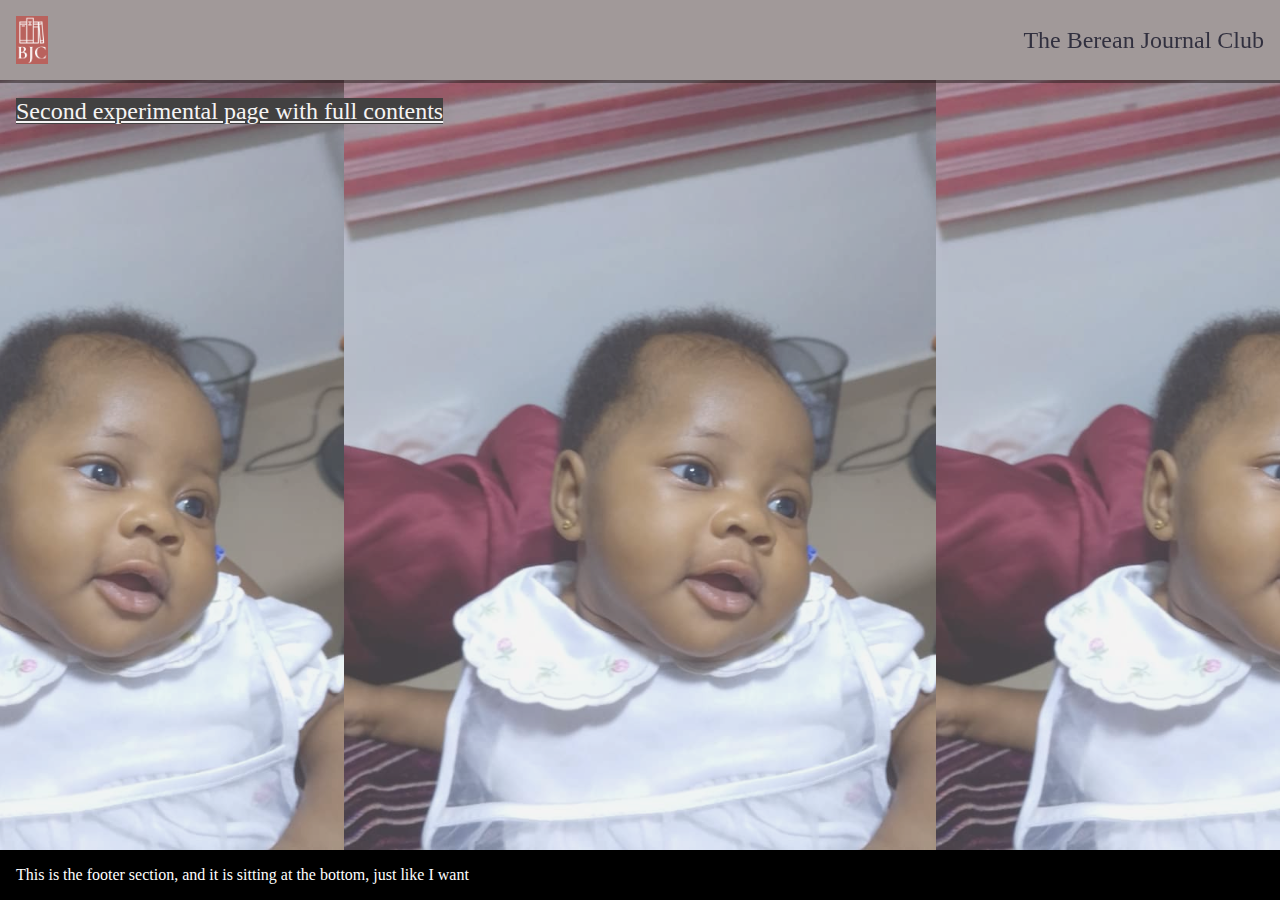
<file: index.html>
<!DOCTYPE html>
<html lang="en">
  <head>
    <meta charset="UTF-8" />
    <meta name="viewport" content="width=device-width, initial-scale=1.0" />
    <title>BJC</title>
    <link rel="stylesheet" href="style.css" />
  </head>
  <body>
    <div class="wrapper">
      <!-- HEADER -->
      <section class="section header">
        <div class="logo">
          <img src="images/logo-small-png.png" alt="brand-logo" />
        </div>
        <div class="section-description">
          <span>the berean journal club</span>
        </div>
      </section>

      <section class="section main-content">
        <!-- <h1>This is the title of the main body section of the page, and it does not squeeze up
            with the other sections</h1> -->
            
      <br>
      <a href="clone.html">Second experimental page with full contents</a>
      </section>


      <!-- FOOTER -->
      <section class="section footer">
        <span
          >This is the footer section, and it is sitting at the bottom, just
          like I want</span
        >
      </section>
    </div>
  </body>
</html>
</file>
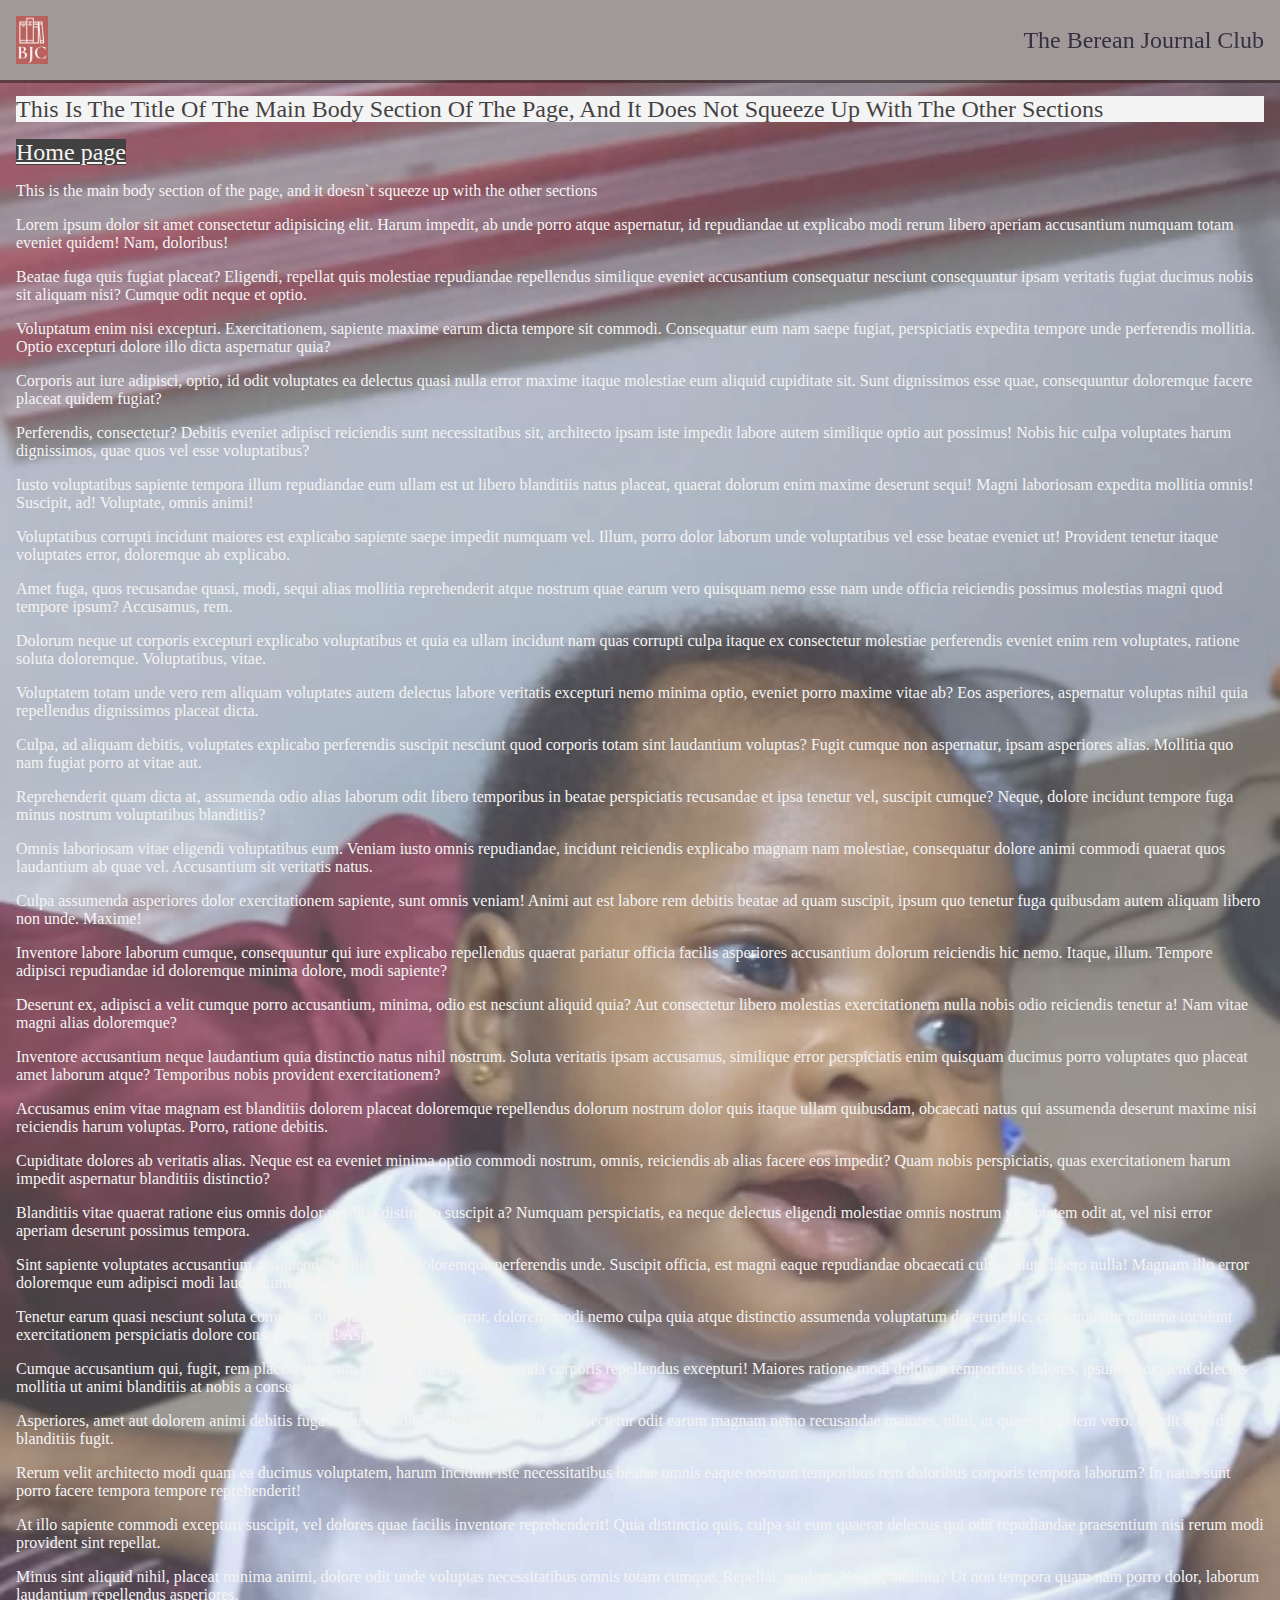
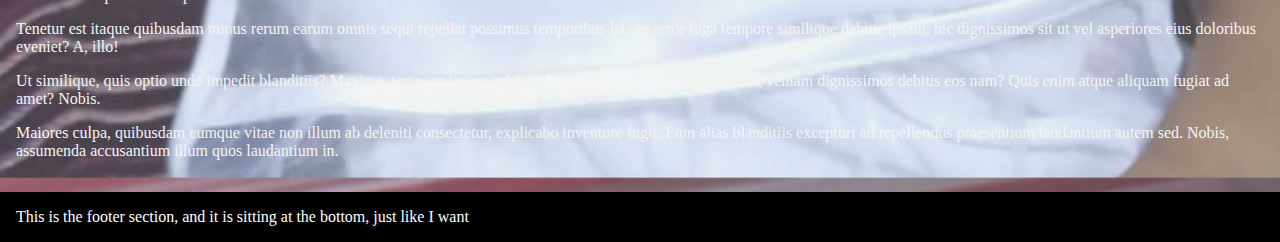
<file: clone.html>
<!DOCTYPE html>
<html lang="en">
  <head>
    <meta charset="UTF-8" />
    <meta name="viewport" content="width=device-width, initial-scale=1.0" />
    <title>BJC</title>
    <link rel="stylesheet" href="style.css" />
  </head>
  <body>
    <div class="wrapper">
      <!-- HEADER -->
      <section class="section header">
        <div class="logo">
          <img src="images/logo-small-png.png" alt="brand-logo" />
        </div>
        <div class="section-description">
          <span>the berean journal club</span>
        </div>
      </section>

      <section class="section main-content">
        <h1>This is the title of the main body section of the page, and it does not squeeze up
            with the other sections</h1>
            <a href="index.html">Home page</a>
        <p>
          This is the main body section of the page, and it doesn`t squeeze up
          with the other sections
        </p>
        <p>Lorem ipsum dolor sit amet consectetur adipisicing elit. Harum impedit, ab unde porro atque aspernatur, id repudiandae ut explicabo modi rerum libero aperiam accusantium numquam totam eveniet quidem! Nam, doloribus!</p>
        <p>Beatae fuga quis fugiat placeat? Eligendi, repellat quis molestiae repudiandae repellendus similique eveniet accusantium consequatur nesciunt consequuntur ipsam veritatis fugiat ducimus nobis sit aliquam nisi? Cumque odit neque et optio.</p>
        <p>Voluptatum enim nisi excepturi. Exercitationem, sapiente maxime earum dicta tempore sit commodi. Consequatur eum nam saepe fugiat, perspiciatis expedita tempore unde perferendis mollitia. Optio excepturi dolore illo dicta aspernatur quia?</p>
        <p>Corporis aut iure adipisci, optio, id odit voluptates ea delectus quasi nulla error maxime itaque molestiae eum aliquid cupiditate sit. Sunt dignissimos esse quae, consequuntur doloremque facere placeat quidem fugiat?</p>
        <p>Perferendis, consectetur? Debitis eveniet adipisci reiciendis sunt necessitatibus sit, architecto ipsam iste impedit labore autem similique optio aut possimus! Nobis hic culpa voluptates harum dignissimos, quae quos vel esse voluptatibus?</p>
        <p>Iusto voluptatibus sapiente tempora illum repudiandae eum ullam est ut libero blanditiis natus placeat, quaerat dolorum enim maxime deserunt sequi! Magni laboriosam expedita mollitia omnis! Suscipit, ad! Voluptate, omnis animi!</p>
        <p>Voluptatibus corrupti incidunt maiores est explicabo sapiente saepe impedit numquam vel. Illum, porro dolor laborum unde voluptatibus vel esse beatae eveniet ut! Provident tenetur itaque voluptates error, doloremque ab explicabo.</p>
        <p>Amet fuga, quos recusandae quasi, modi, sequi alias mollitia reprehenderit atque nostrum quae earum vero quisquam nemo esse nam unde officia reiciendis possimus molestias magni quod tempore ipsum? Accusamus, rem.</p>
        <p>Dolorum neque ut corporis excepturi explicabo voluptatibus et quia ea ullam incidunt nam quas corrupti culpa itaque ex consectetur molestiae perferendis eveniet enim rem voluptates, ratione soluta doloremque. Voluptatibus, vitae.</p>
        <p>Voluptatem totam unde vero rem aliquam voluptates autem delectus labore veritatis excepturi nemo minima optio, eveniet porro maxime vitae ab? Eos asperiores, aspernatur voluptas nihil quia repellendus dignissimos placeat dicta.</p>
        <p>Culpa, ad aliquam debitis, voluptates explicabo perferendis suscipit nesciunt quod corporis totam sint laudantium voluptas? Fugit cumque non aspernatur, ipsam asperiores alias. Mollitia quo nam fugiat porro at vitae aut.</p>
        <p>Reprehenderit quam dicta at, assumenda odio alias laborum odit libero temporibus in beatae perspiciatis recusandae et ipsa tenetur vel, suscipit cumque? Neque, dolore incidunt tempore fuga minus nostrum voluptatibus blanditiis?</p>
        <p>Omnis laboriosam vitae eligendi voluptatibus eum. Veniam iusto omnis repudiandae, incidunt reiciendis explicabo magnam nam molestiae, consequatur dolore animi commodi quaerat quos laudantium ab quae vel. Accusantium sit veritatis natus.</p>
        <p>Culpa assumenda asperiores dolor exercitationem sapiente, sunt omnis veniam! Animi aut est labore rem debitis beatae ad quam suscipit, ipsum quo tenetur fuga quibusdam autem aliquam libero non unde. Maxime!</p>
        <p>Inventore labore laborum cumque, consequuntur qui iure explicabo repellendus quaerat pariatur officia facilis asperiores accusantium dolorum reiciendis hic nemo. Itaque, illum. Tempore adipisci repudiandae id doloremque minima dolore, modi sapiente?</p>
        <p>Deserunt ex, adipisci a velit cumque porro accusantium, minima, odio est nesciunt aliquid quia? Aut consectetur libero molestias exercitationem nulla nobis odio reiciendis tenetur a! Nam vitae magni alias doloremque?</p>
        <p>Inventore accusantium neque laudantium quia distinctio natus nihil nostrum. Soluta veritatis ipsam accusamus, similique error perspiciatis enim quisquam ducimus porro voluptates quo placeat amet laborum atque? Temporibus nobis provident exercitationem?</p>
        <p>Accusamus enim vitae magnam est blanditiis dolorem placeat doloremque repellendus dolorum nostrum dolor quis itaque ullam quibusdam, obcaecati natus qui assumenda deserunt maxime nisi reiciendis harum voluptas. Porro, ratione debitis.</p>
        <p>Cupiditate dolores ab veritatis alias. Neque est ea eveniet minima optio commodi nostrum, omnis, reiciendis ab alias facere eos impedit? Quam nobis perspiciatis, quas exercitationem harum impedit aspernatur blanditiis distinctio?</p>
        <p>Blanditiis vitae quaerat ratione eius omnis dolor mollitia distinctio suscipit a? Numquam perspiciatis, ea neque delectus eligendi molestiae omnis nostrum voluptatem odit at, vel nisi error aperiam deserunt possimus tempora.</p>
        <p>Sint sapiente voluptates accusantium assumenda facilis ad est doloremque perferendis unde. Suscipit officia, est magni eaque repudiandae obcaecati culpa soluta libero nulla! Magnam illo error doloremque eum adipisci modi laudantium?</p>
        <p>Tenetur earum quasi nesciunt soluta commodi numquam eum eaque error, dolorem modi nemo culpa quia atque distinctio assumenda voluptatum deserunt hic, consequuntur minima incidunt exercitationem perspiciatis dolore consectetur qui! Asperiores.</p>
        <p>Cumque accusantium qui, fugit, rem placeat dolorum pariatur, incidunt assumenda corporis repellendus excepturi! Maiores ratione modi dolorem temporibus dolores, ipsum, provident delectus mollitia ut animi blanditiis at nobis a consectetur!</p>
        <p>Asperiores, amet aut dolorem animi debitis fuga minus blanditiis delectus! Quia iure consectetur odit earum magnam nemo recusandae maiores, nihil, ut quaerat quidem vero. Et odit nisi id blanditiis fugit.</p>
        <p>Rerum velit architecto modi quam ea ducimus voluptatem, harum incidunt iste necessitatibus beatae omnis eaque nostrum temporibus rem doloribus corporis tempora laborum? In natus sunt porro facere tempora tempore reprehenderit!</p>
        <p>At illo sapiente commodi excepturi suscipit, vel dolores quae facilis inventore reprehenderit! Quia distinctio quis, culpa sit eum quaerat delectus qui odit repudiandae praesentium nisi rerum modi provident sint repellat.</p>
        <p>Minus sint aliquid nihil, placeat minima animi, dolore odit unde voluptas necessitatibus omnis totam cumque. Repellat, quidem. Neque, mollitia? Ut non tempora quam nam porro dolor, laborum laudantium repellendus asperiores.</p>
        <p>Tenetur est itaque quibusdam minus rerum earum omnis sequi repellat possimus temporibus labore error fuga tempore similique debitis ipsam, hic dignissimos sit ut vel asperiores eius doloribus eveniet? A, illo!</p>
        <p>Ut similique, quis optio unde impedit blanditiis? Maxime, tempora facere nobis sed ab id repellat incidunt blanditiis, veniam dignissimos debitis eos nam? Quis enim atque aliquam fugiat ad amet? Nobis.</p>
        <p>Maiores culpa, quibusdam cumque vitae non illum ab deleniti consectetur, explicabo inventore fugit. Eum alias blanditiis excepturi ad repellendus praesentium laudantium autem sed. Nobis, assumenda accusantium illum quos laudantium in.</p>
      </section>

      <!-- FOOTER -->
      <section class="section footer">
        <span
          >This is the footer section, and it is sitting at the bottom, just
          like I want</span
        >
      </section>
    </div>
  </body>
</html>
</file>
<file: style.css>
*{
    box-sizing: border-box;
}


body{
    margin: 0;
    /* min-height: 100vh; */
    /* display: flex; */
    /* flex-direction: column; */

}

.wrapper{
    margin: 0;
    font-size: 16px;
    background: #dfdbdb;
    display: grid;
    -ms-grid-rows: 4rem auto fit-content(8rem);
    grid-template-rows: 4rem auto fit-content(8rem);
    grid-template-areas:
        "header"
        "main"
        "footer";
        min-height: 100vh;
        /* height: 100vh; */
}

.section{
    padding: 1rem;
}

.header{
    grid-area: header;
    /* height: 4rem; */
    display: flex;
    justify-content: space-between;
    vertical-align: middle;
    align-items: center;
    position: fixed;
    width: 100%;
    z-index: 1;
    background-color: rgb(161, 153, 153);
    box-shadow: 0 0 0 3px rgba(33, 26, 26, 0.5);
    top: 0;
    left: 0;
    margin-top: 0;
    margin-bottom: 0;
    /* margin-bottom: 2rem; */
}

.logo img{
    vertical-align: middle;
    justify-content: center;
}

.header img{
    height: 3rem;
}

.header .section-description{
    color: #19192bd1;
    text-transform: capitalize;
    font-size: 1.5rem;
    font-weight: 500;
    line-height: 1.2;
    vertical-align: middle;
}

.main-content{
    grid-area: main;
    background-color: #fff;
    color: #fff;
    background-image: url(images/kikioro.jpg);
    background-size: contain;
    background-position: 50% center;
    /* background-repeat: no-repeat; */
    opacity: 0.7;
}

.main-content h1{
    color: black;
    background-color: white;
    font-size: 1.5rem;
    line-height: 1.1;
    font-weight: 400;
    text-transform: capitalize;
}

.main-content a{
    /* text-decoration: none; */
    color: white;
    background-color: #000;
    font-size: 1.5rem;
}

.footer{
    grid-area: footer;
    margin-top: auto;
    background-color: #000;
    color: #fff;
}

@media screen and (min-width: 48rem) and (max-width: 68.75rem) {

}
</file>
